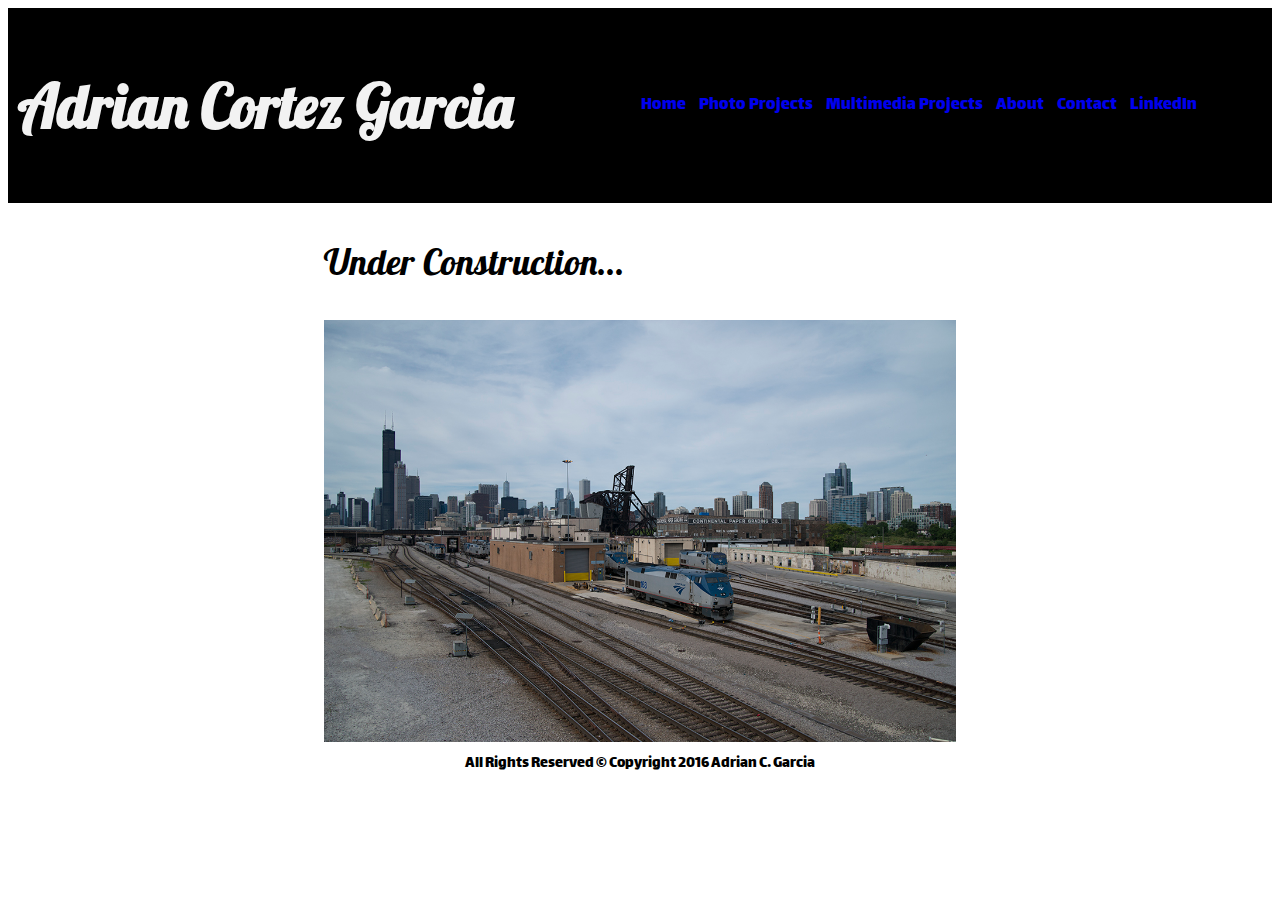
<file: index.html>
<!DOCTYPE html>
<html>
    <head>
        <link rel="stylesheet" type="text/css" href="style.css">
        <!-- <link rel="stylesheet" href="css/animate.css"> -->
        <link href='http://fonts.googleapis.com/css?family=Lobster' rel='stylesheet' type='text/css'>
        <link href='https://fonts.googleapis.com/css?family=Cabin' rel='stylesheet' type='text/css'>
        <link href='https://fonts.googleapis.com/css?family=Lalezar' rel='stylesheet' type='text/css'>
        <title>Adrian Cortez Garcia</title>
        <meta name="description" content="Adrian Cortez Garcia Photography"></meta>
        <meta name="title" content="Adriancgarcia, Adrian Cortez Garcia, Adrian Garcia"></meta>
        
    </head>
    <body>
      <header>
          <h1 class="primary">Adrian Cortez Garcia</h1>
          <nav>
              <ul class= "clearfix">
                <li><a href="index.html" class="active">Home</a></li>
                <li><a href="photo.html" class="active">Photo Projects</a></li>
                <li><a href="multimedia.html" class="active">Multimedia Projects</a></li>
                <li><a href="about.html" class="active">About</a></li>
                <li><a href="contact.html" class="active">Contact</a></li>
                <li><a href="https://www.linkedin.com/in/adriancortezgarcia" target="_blank">LinkedIn</a></li>
              </ul>
          </nav>
      </header>


      <section class="clearfix">
          <aside>
              <p></p>
          </aside>
          <main>
              <p id="main">Under Construction...</p>
              <img src="ChiTown.jpg" width="100%" alt="Rookery"/>

          </main>
          <section class="right-col">
              <p></p>
          </section>
      </section>

      <div class="footer">
          <a>All Rights Reserved &copy; Copyright 2016 Adrian C. Garcia</a>
      </div>
    </body>



</html>
</file>
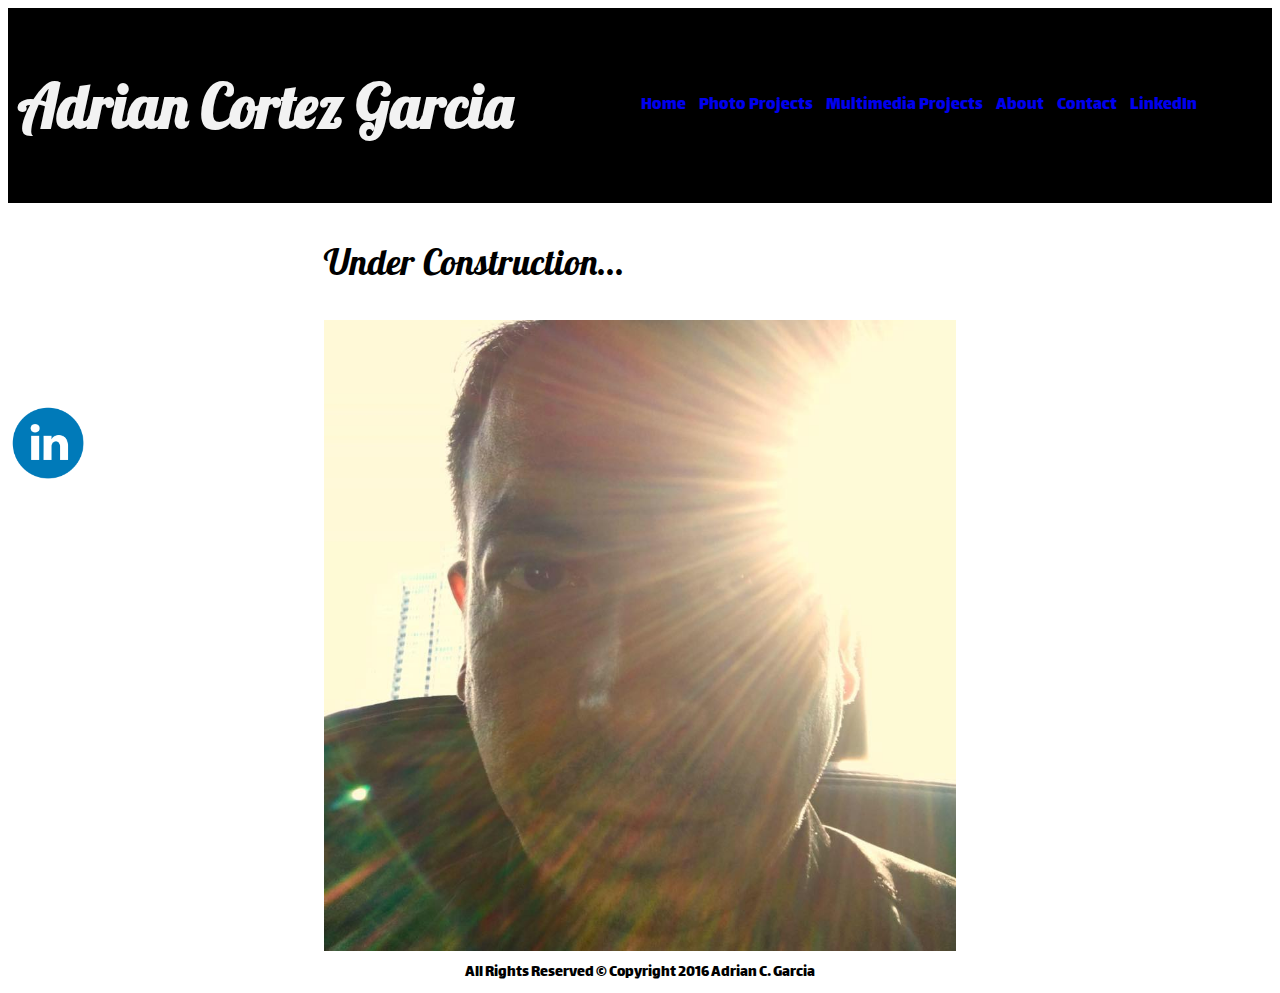
<file: about.html>
<!DOCTYPE html>
<html>
    <head>
        <link rel="stylesheet" type="text/css" href="style.css" />
        <link href='http://fonts.googleapis.com/css?family=Lobster' rel='stylesheet' type='text/css'>
        <link href='https://fonts.googleapis.com/css?family=Cabin' rel='stylesheet' type='text/css'>
        <link href='https://fonts.googleapis.com/css?family=Lalezar' rel='stylesheet' type='text/css'>
        <title>Adrian Cortez Garcia | About</title>
    </head>
    <body>
      <header>
          <h1 class="primary">Adrian Cortez Garcia</h1>
          <nav>
              <ul class= "clearfix">
                <li><a href="index.html" class="active">Home</a></li>
                <li><a href="photo.html" class="active">Photo Projects</a></li>
                <li><a href="multimedia.html" class="active">Multimedia Projects</a></li>
                <li><a href="about.html" class="active">About</a></li>
                <li><a href="contact.html" class="active">Contact</a></li>
                <li><a href="https://www.linkedin.com/in/adriancortezgarcia" target="blank">LinkedIn</a></li>
              </ul>
          </nav>
      </header>


      <section class="clearfix">
          <aside>
            <a target="_blank" href="http://linkedin.com"><img src="linkedin.png" width=25% alt="linked"/></a>
          </aside>
          <main>
              <p id="main">Under Construction...</p>
              <img src="Adrian_sunkissed.jpg" width="100%" alt="Adrian"/>
          </main>
          <section class="right-col">
              <p></p>
          </section>
            <section class="right-col">
                <p></p>
            </section>
      </section>

      <div class="footer">
          <a>All Rights Reserved &copy; Copyright 2016 Adrian C. Garcia</a>
      </div>
    </body>



</html>
</file>
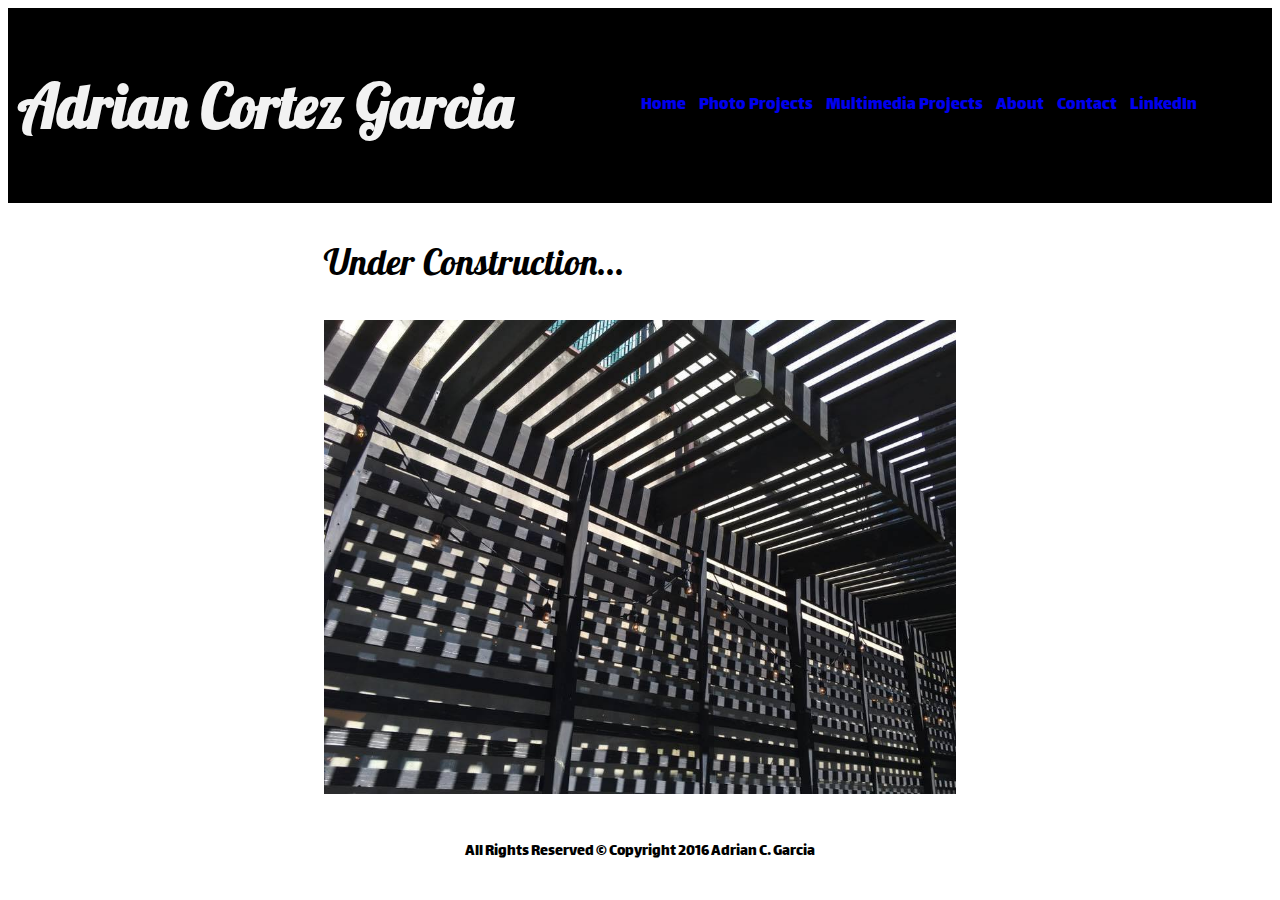
<file: contact.html>
<!DOCTYPE html>
<html>
    <head>
        <link rel="stylesheet" type="text/css" href="style.css" />
        <link href='http://fonts.googleapis.com/css?family=Lobster' rel='stylesheet' type='text/css'>
        <link href='https://fonts.googleapis.com/css?family=Cabin' rel='stylesheet' type='text/css'>
        <link href='https://fonts.googleapis.com/css?family=Lalezar' rel='stylesheet' type='text/css'>
        <title>Adrian Cortez Garcia | Contact</title>
    </head>
    <body>
      <header>
          <h1 class="primary">Adrian Cortez Garcia</h1>
          <nav>
              <ul class= "clearfix">
                <li><a href="index.html" class="active">Home</a></li>
                <li><a href="photo.html" class="active">Photo Projects</a></li>
                <li><a href="multimedia.html" class="active">Multimedia Projects</a></li>
                <li><a href="about.html" class="active">About</a></li>
                <li><a href="contact.html" class="active">Contact</a></li>
                <li><a href="https://www.linkedin.com/in/adriancortezgarcia" target="_blank">LinkedIn</a></li>
              </ul>
          </nav>
      </header>


      <section class="clearfix">
          <aside>

          </aside>
          <main>
              <p id="main">Under Construction...</p>
              <img src="The_Rookery.jpg" width="100%" alt="Rookery"/>
          <section class="right-col">
              <p></p>
          </section>
            <section class="right-col">
                <p></p>
            </section>
      </section>

      <div class="footer">
          <a>All Rights Reserved &copy; Copyright 2016 Adrian C. Garcia</a>
      </div>
    </body>



</html>
</file>
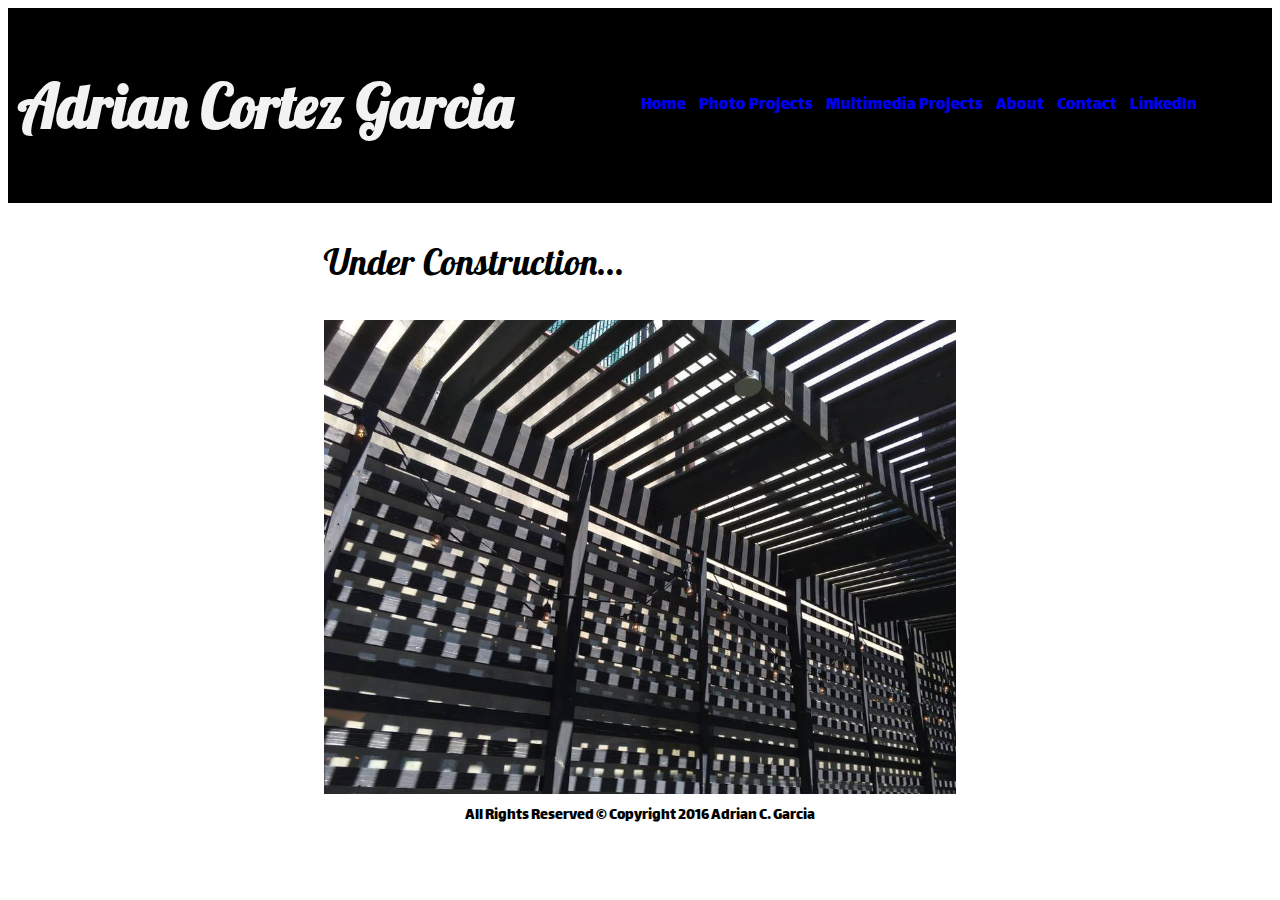
<file: multimedia.html>
<!DOCTYPE html>
<html>
    <head>
        <link rel="stylesheet" type="text/css" href="style.css" />
        <link href='http://fonts.googleapis.com/css?family=Lobster' rel='stylesheet' type='text/css'>
        <link href='https://fonts.googleapis.com/css?family=Cabin' rel='stylesheet' type='text/css'>
        <link href='https://fonts.googleapis.com/css?family=Lalezar' rel='stylesheet' type='text/css'>
        <title>Adrian Cortez Garcia | Multimedia</title>
    </head>
    <body>
      <header>
          <h1 class="primary">Adrian Cortez Garcia</h1>
          <nav>
              <ul class= "clearfix">
                <li><a href="index.html" class="active">Home</a></li>
                <li><a href="photo.html" class="active">Photo Projects</a></li>
                <li><a href="multimedia.html" class="active">Multimedia Projects</a></li>
                <li><a href="about.html" class="active">About</a></li>
                <li><a href="contact.html" class="active">Contact</a></li>
                <li><a href="https://www.linkedin.com/in/adriancortezgarcia" target="_blank">LinkedIn</a></li>
              </ul>
          </nav>
      </header>


      <section class="clearfix">
          <aside>
              <p></p>
          </aside>
          <main>
              <p id="main">Under Construction...</p>
              <img src="The_Rookery.jpg" width="100%" alt="Rookery"/>
          </main>
          <section class="right-col">
              <p></p>
          </section>
      </section>

      <div class="footer">
          <a>All Rights Reserved &copy; Copyright 2016 Adrian C. Garcia</a>
      </div>
    </body>



</html>
</file>
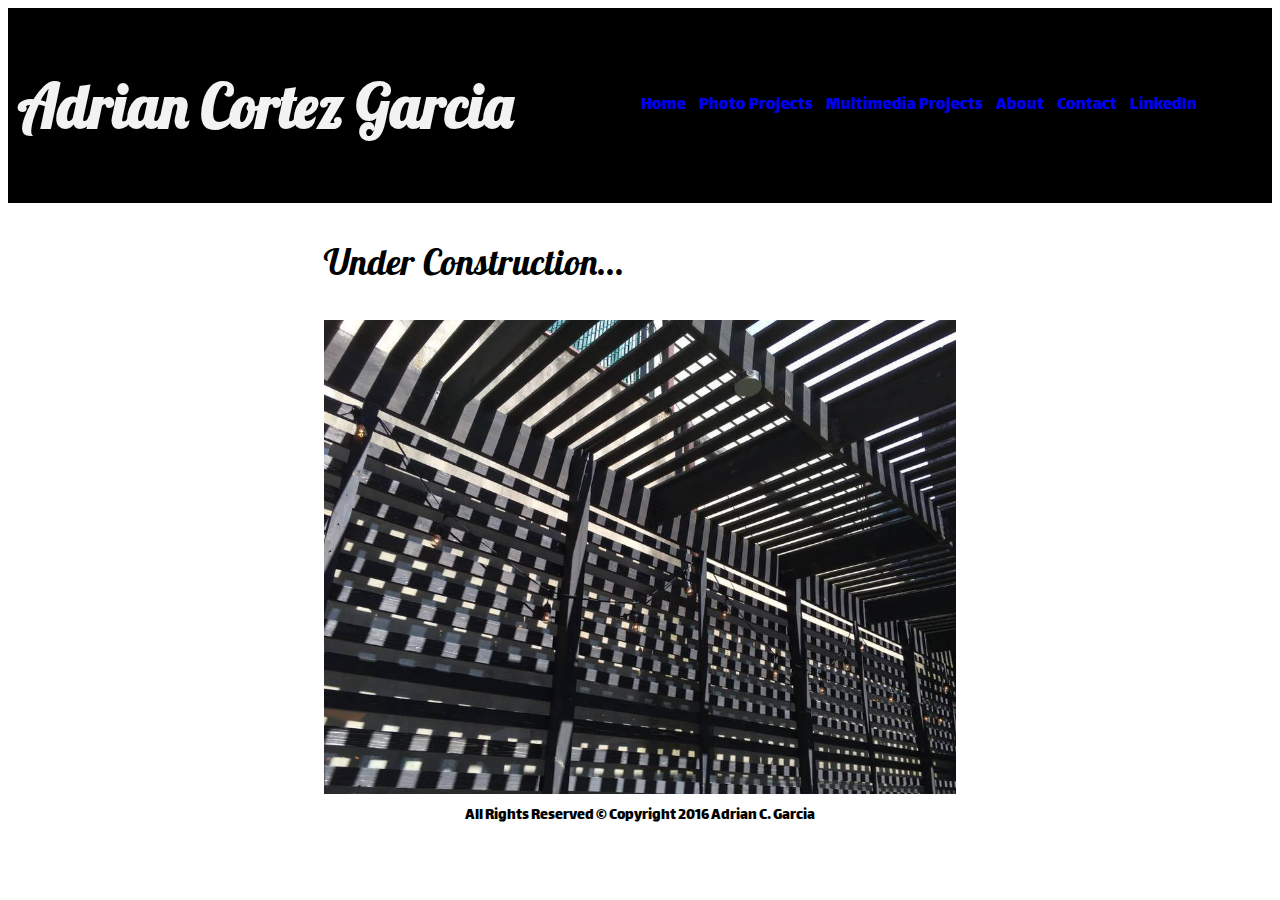
<file: photo.html>
<!DOCTYPE html>
<html>
    <head>
        <link rel="stylesheet" type="text/css" href="style.css" />
        <link href='http://fonts.googleapis.com/css?family=Lobster' rel='stylesheet' type='text/css'>
        <link href='https://fonts.googleapis.com/css?family=Cabin' rel='stylesheet' type='text/css'>
        <link href='https://fonts.googleapis.com/css?family=Lalezar' rel='stylesheet' type='text/css'>
        <title>Adrian Cortez Garcia | Photo</title>
    </head>
    <body>
      <header>
          <h1 class="primary">Adrian Cortez Garcia</h1>
          <nav>
              <ul class= "clearfix">
                <li><a href="index.html" class="active">Home</a></li>
                <li><a href="photo.html" class="active">Photo Projects</a></li>
                <li><a href="multimedia.html" class="active">Multimedia Projects</a></li>
                <li><a href="about.html" class="active">About</a></li>
                <li><a href="contact.html" class="active">Contact</a></li>
                <li><a href="https://www.linkedin.com/in/adriancortezgarcia" target="_blank">LinkedIn</a></li>
              </ul>
          </nav>
      </header>


      <section class="clearfix">
          <aside>
              <p></p>
          </aside>
          <main>
              <p id="main">Under Construction...</p>
              <img src="The_Rookery.jpg" width="100%" alt="Rookery"/>
          </main>
          <section class="right-col">
              <p></p>
          </section>
      </section>

      <div class="footer">
          <a>All Rights Reserved &copy; Copyright 2016 Adrian C. Garcia</a>
      </div>
    </body>



</html>
</file>
<file: style.css>
body {
  /*background-image:url("The_Rookery.jpg") no-repeat;*/
  background: #charcoal;
}

/*h1 {
  font-family: 'Lobster', cursive;
  font-size: 60px;
  margin: 0px;
}*/

.primary {
  font-family: 'Lobster', cursive;
  font-size: 60px;
  color:#f2f2f2;
  margin: 10px;
}

header {
  display:flex;
  justify-content: space-between;
  align-items: center;
  background-color: black;
}
nav {
  padding: 15px;
  margin: 50px; auto
  width: 60%;
  font-family: 'Lalezar', cursive;
  font-size: 18px;
  color:#f2f2f2;
}

/*nav ul {
  direction: rtl;
}*/

nav ul li {
  /*float: right;*/
  list-style: none;
  padding-right: 10px;
  color:#f2f2f2;
  display:inline-block;
}


nav a .active {
    color:#f2f2f2;
}

/*a:visited {
  color:yellow;
}*/

a {
  text-decoration: none;
}

a:hover {
    text-decoration: none;
    color:red;
}

aside {
    /*background-color: #37BC9B;*/
    width:25%;
    float:left;
    margin-top: 200px;
    margin-left: 0;
    font-size: 24px;
    font-style: none;
}


main {
    float:left;
    width:50%;
    font-size:36px;
    /*clear:both;*/
}

.right-col {
    float:left;
    width:25%;
    /*background-color: #37BC9B;*/
}

.clear {
  clear:both;
}

p {
  font-family: 'Lobster', cursive;

}

.clearfix:before, .clearfix:after{
  content: " ";
  display: table;
  color: #f2f2f2;
}

.clearfix:after {
  clear: both;
}

.footer {
    text-align:center;
    font-family: 'Lalezar', cursive;
}
</file>
